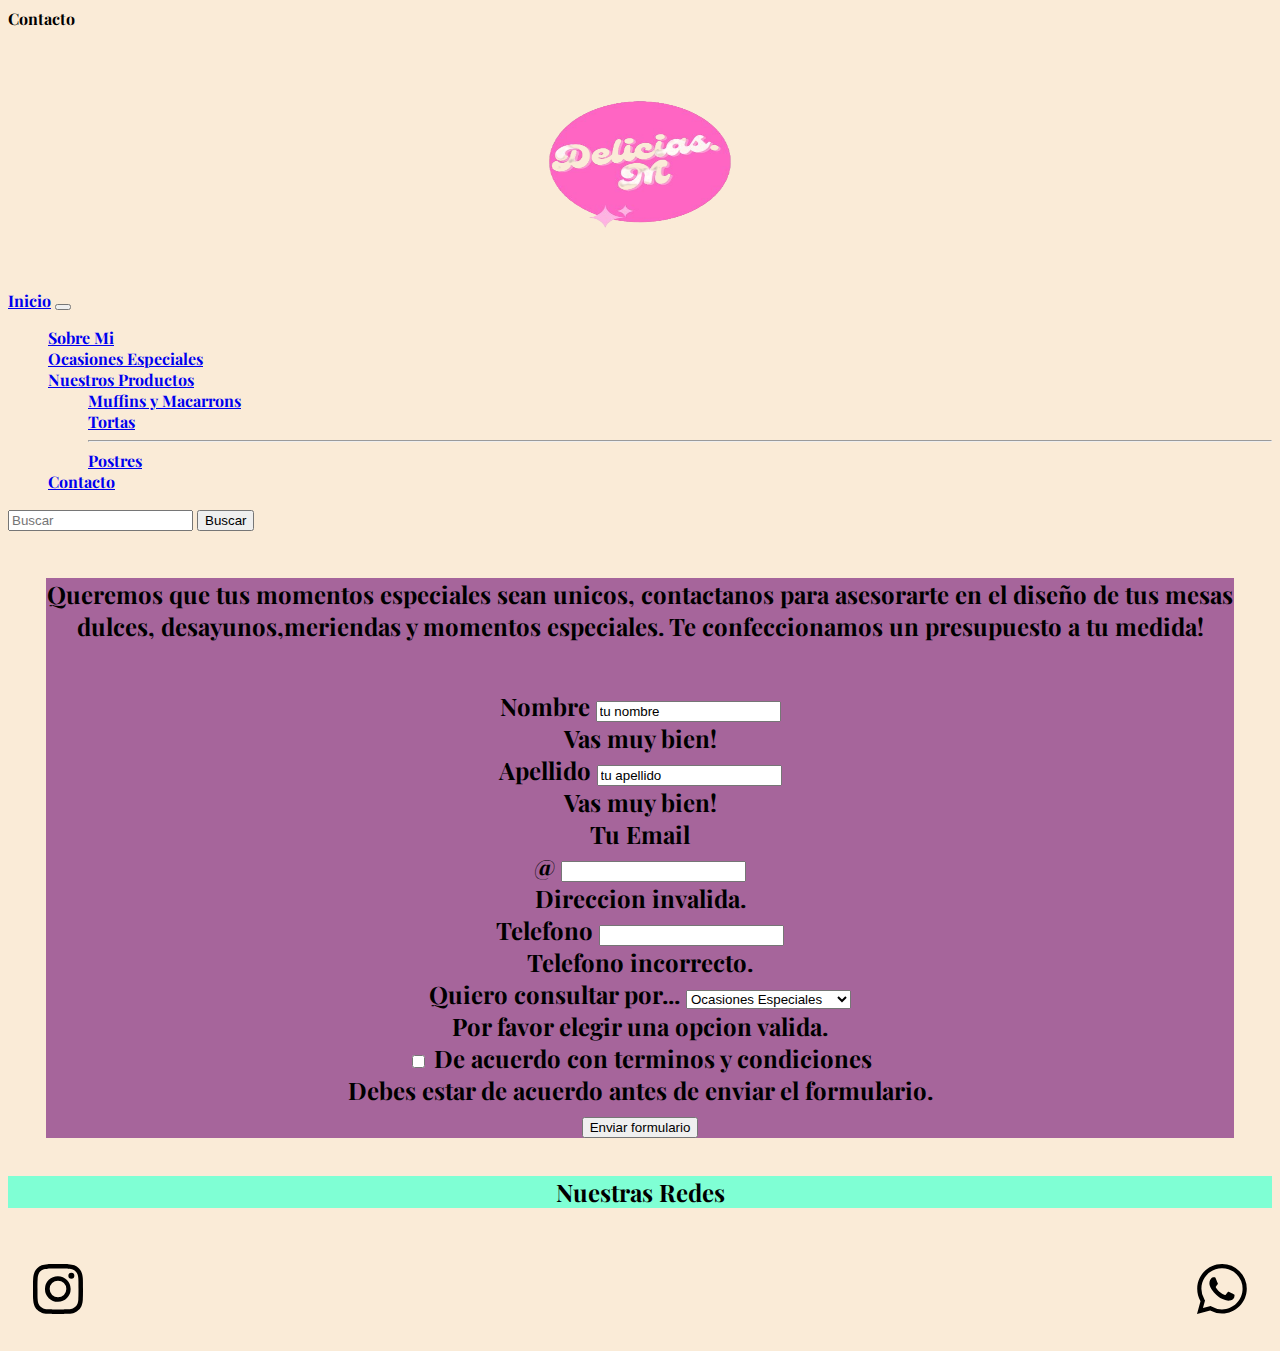
<file: pages/contacto.html>
<!DOCTYPE html>
<html lang="es">
<head>
	<meta charset="UTF-8">
	<meta name="viewport" content="width=device-width, initial-scale=1.0">
	<meta name="description" content="Pagina de Contacto de Delicias.M">
	<meta name="keywords" content="contacto, formulario,llamar,enviarmail,redes,contactar,delicias.m,comprar,presupuesto,consultar,pedir.encargar"
	<title>Contacto</title>
	<link href="https://cdn.jsdelivr.net/npm/bootstrap@5.2.0/dist/css/bootstrap.min.css" rel="stylesheet" integrity="sha384-gH2yIJqKdNHPEq0n4Mqa/HGKIhSkIHeL5AyhkYV8i59U5AR6csBvApHHNl/vI1Bx" crossorigin="anonymous">
    <link rel="stylesheet" href="../css/estilos.css">
</head>
<body class="body">

	<header>
	
		<div class="logo">
		<img src="../imagenes/picwish.png" width="300px" height="200px" >
	     </div>
		<nav class="navbar navbar-expand-lg bg-pink ">
			<div class="container-fluid">
			  <a class="navbar-brand" href="../index.html">Inicio</a>
			  <button class="navbar-toggler" type="button" data-bs-toggle="collapse" data-bs-target="#navbarSupportedContent" aria-controls="navbarSupportedContent" aria-expanded="false" aria-label="Toggle navigation">
				<span class="navbar-toggler-icon"></span>
			  </button>
			  <div class="collapse navbar-collapse" id="navbarSupportedContent">
				<ul class="navbar-nav me-auto mb-2 mb-lg-0">
				  <li class="nav-item">
					<a class="nav-link " href="sobremi.html">Sobre Mi</a>
				  </li>
				  <li class="nav-item">
					<a class="nav-link" href="especiales.html">Ocasiones Especiales</a>
				  </li>
				  <li class="nav-item dropdown">
					<a class="nav-link dropdown-toggle" href="producto.html"button" data-bs-toggle="dropdown" aria-expanded="false">
					  Nuestros Productos
					</a>
					<ul class="dropdown-menu">
					  <li><a class="dropdown-item" href="producto.html">Muffins y Macarrons</a></li>
					  <li><a class="dropdown-item" href="producto.html">Tortas</a></li>
					  <li><hr class="dropdown-divider"></li>
					  <li><a class="dropdown-item" href="producto.html">Postres</a></li>
					</ul>
				  </li>
				  <li class="nav-item">
					<a class="nav-link" href="contacto.html">Contacto</a>
				</ul>
				<form class="d-flex" role="search">
				  <input class="form-control me-2" type="search" placeholder="Buscar" aria-label="Search">
				  <button class="btn btn-outline-success" type="submit">Buscar</button>
				</form>
			  </div>
			</div>
		  </nav>
	
	</header>
	
	 <section>

		<h2 class="encabezado">Queremos que tus momentos especiales sean unicos, contactanos para asesorarte en el  diseño de
			tus mesas dulces, desayunos,meriendas y momentos especiales.
			Te confeccionamos un presupuesto a tu medida!</p>

		<form class="row g-3 needs-validation" novalidate>
			<div class="col-md-4">
			  <label for="validationCustom01" class="form-label">Nombre</label>
			  <input type="text" class="form-control" id="validationCustom01" value="tu nombre" required>
			  <div class="valid-feedback">
				Vas muy bien!
			  </div>
			</div>
			<div class="col-md-4">
			  <label for="validationCustom02" class="form-label">Apellido</label>
			  <input type="text" class="form-control" id="validationCustom02" value="tu apellido" required>
			  <div class="valid-feedback">
				Vas muy bien!
			  </div>
			</div>
			<div class="col-md-4">
			  <label for="validationCustomUsername" class="form-label">Tu Email</label>
			  <div class="input-group has-validation">
				<span class="input-group-text" id="inputGroupPrepend">@</span>
				<input type="text" class="form-control" id="validationCustomUsername" aria-describedby="inputGroupPrepend" required>
				<div class="invalid-feedback">
				  Direccion invalida.
				</div>
			  </div>
			</div>
			<div class="col-md-6">
			  <label for="validationCustom03" class="form-label">Telefono</label>
			  <input type="text" class="form-control" id="validationCustom03" required>
			  <div class="invalid-feedback">
				Telefono incorrecto.
			  </div>
			</div>
			<div class="col-md-3">
			  <label for="validationCustom04" class="form-label">Quiero consultar por...</label>
			  <select class="form-select" id="validationCustom04" required>
				<option selected disabled value="">Ocasiones Especiales</option>
				<option>Desayunos y Meriendas</option>
				<option> Mesas Dulces </option>
				<option> CandyBar</option>
				<option>Tortas</option>
				<option> Muffins</option>
				<option> Postres</option>
				<option> Macarrons</option>
			
			  </select>
			  <div class="invalid-feedback">
				Por favor elegir una opcion valida.
			  </div>
			</div>
			
			<div class="col-12">
			  <div class="form-check">
				<input class="form-check-input" type="checkbox" value="" id="invalidCheck" required>
				<label class="form-check-label" for="invalidCheck">
				  De acuerdo con terminos y condiciones
				</label>
				<div class="invalid-feedback">
				  Debes estar de acuerdo antes de enviar el formulario.
				</div>
			  </div>
			</div>
			<div class="col-12">
			  <button class="btn btn-primary" type="submit">Enviar formulario</button>
			</div>
		  </form>

			<h2>Nuestras Redes</h2>
	</section>

	<footer>
		
		
		<a href="https://z-p15.www.instagram.com/delicias_.m/?hl=es-la">  <img src="../imagenes/instagram.svg" alt="logo instagram" width="50px"></a>
		
		<a href="https://wa.link/ak0ez0"> <img src="../imagenes/whatsapp.svg" alt="logo whatsapp" width="50px"></a>
		

		
	</footer>

</body>
</html>
</file>
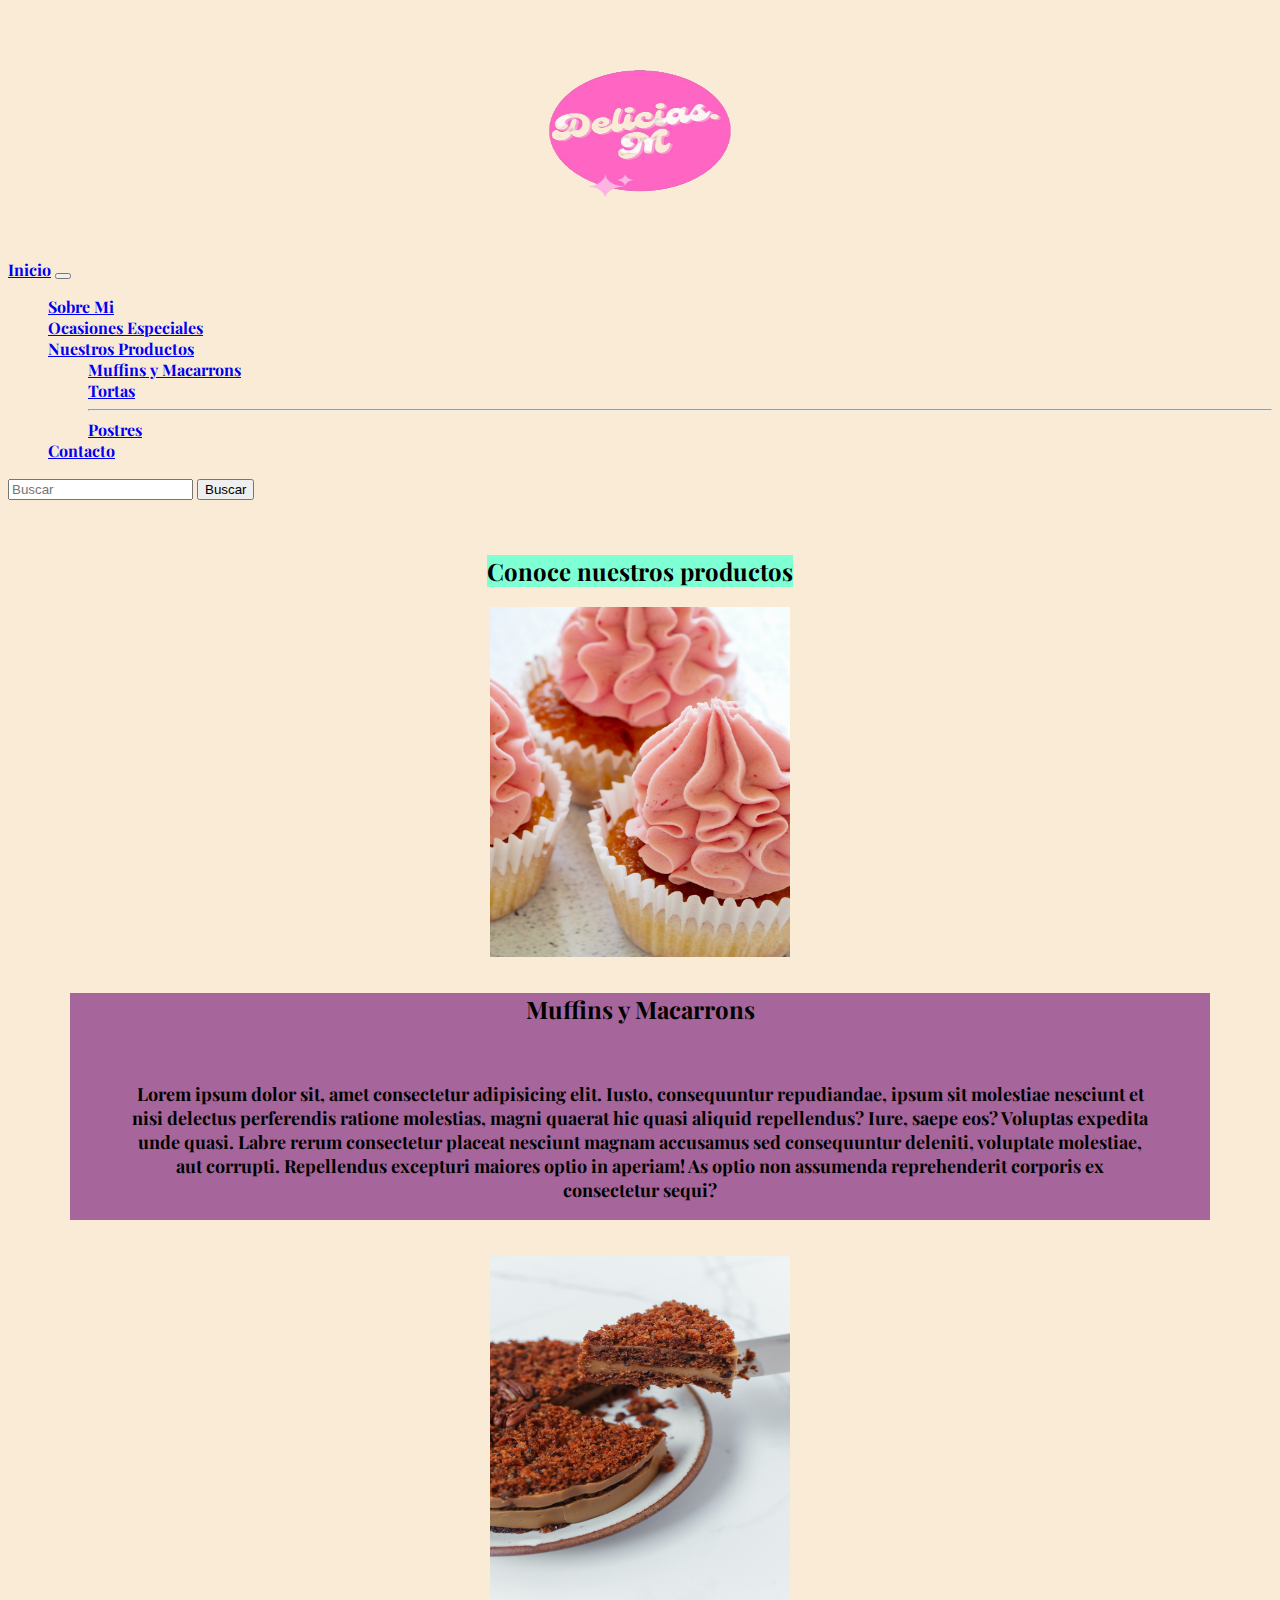
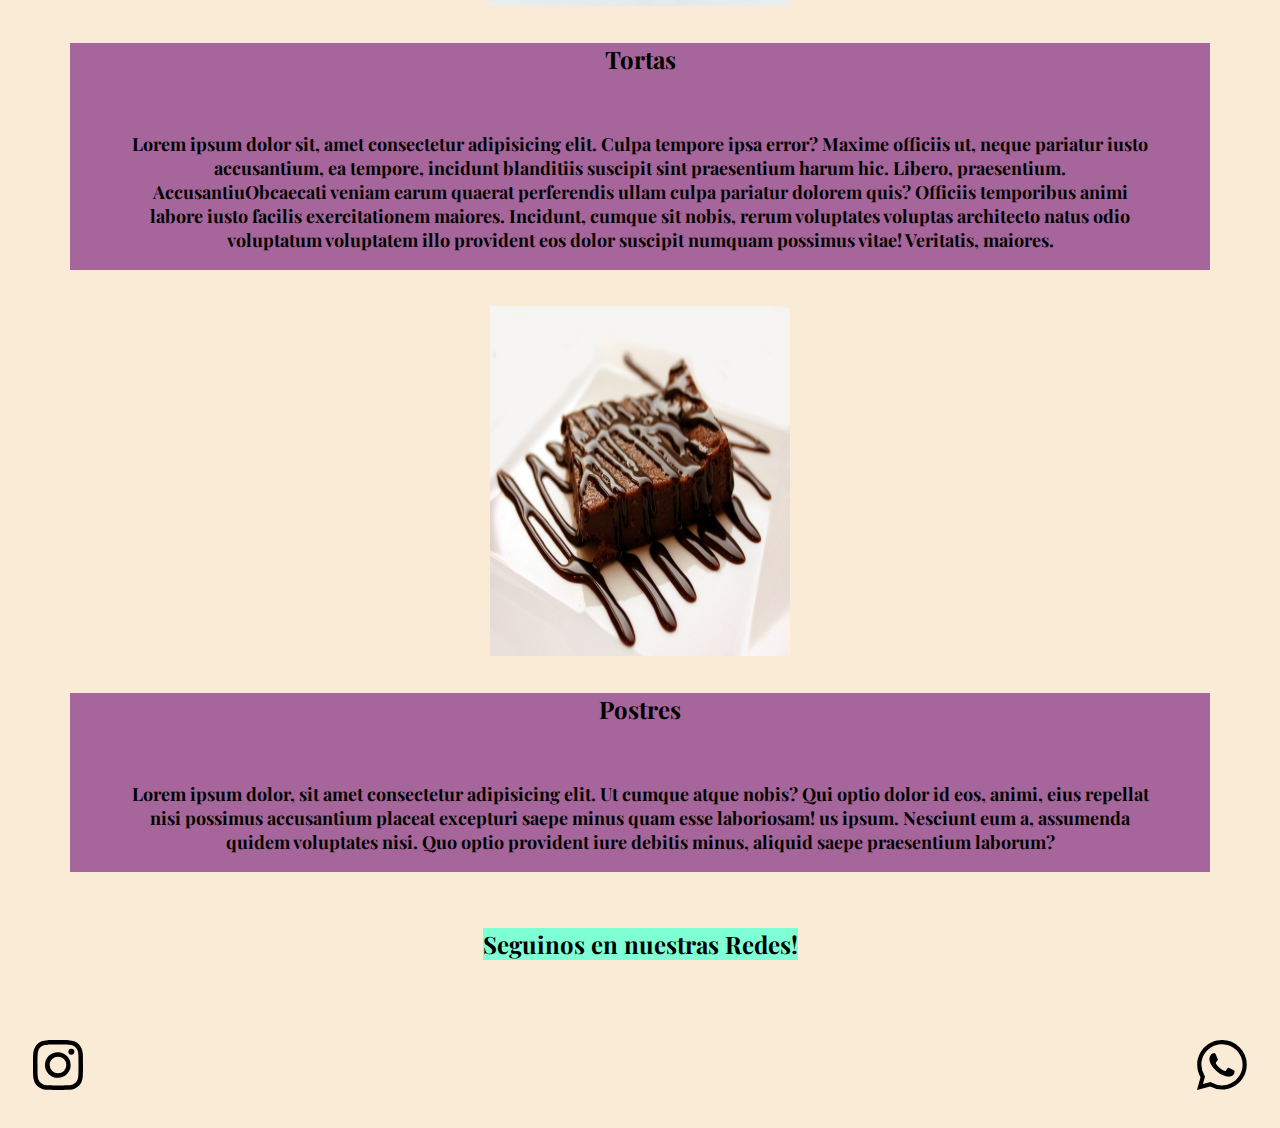
<file: pages/producto.html>
<!DOCTYPE html>
<html lang="es">
<head>
	<meta charset="UTF-8">
	<meta http-equiv="X-UA-Compatible" content="IE=edge">
	<meta name="viewport" content="width=device-width, initial-scale=1.0">
	<meta name="description" content="pagina de los productos que se ofrecen en delicia.m">
	<meta name="keywords" content="productos,tortas,budines,muffins,dulces,macarrons,rellenos,mousse,ganache,decoracion de tortas,lemon pie,tartas frutales">
	<title>Producto</title>
	<link href="https://cdn.jsdelivr.net/npm/bootstrap@5.2.0/dist/css/bootstrap.min.css" rel="stylesheet" integrity="sha384-gH2yIJqKdNHPEq0n4Mqa/HGKIhSkIHeL5AyhkYV8i59U5AR6csBvApHHNl/vI1Bx" crossorigin="anonymous">

	<link rel="stylesheet" href="../css/estilos.css">
</head>
<body class="body">
	<header>
	
		<div class="logo">
		<img src="../imagenes/picwish.png" width="300px" height="200px" >
	     </div>
		<nav class="navbar navbar-expand-lg bg-pink ">
			<div class="container-fluid">
			  <a class="navbar-brand" href="../index.html">Inicio</a>
			  <button class="navbar-toggler" type="button" data-bs-toggle="collapse" data-bs-target="#navbarSupportedContent" aria-controls="navbarSupportedContent" aria-expanded="false" aria-label="Toggle navigation">
				<span class="navbar-toggler-icon"></span>
			  </button>
			  <div class="collapse navbar-collapse" id="navbarSupportedContent">
				<ul class="navbar-nav me-auto mb-2 mb-lg-0">
				  <li class="nav-item">
					<a class="nav-link " href="./sobremi.html">Sobre Mi</a>
				  </li>
				  <li class="nav-item">
					<a class="nav-link" href="especiales.html">Ocasiones Especiales</a>
				  </li>
				  <li class="nav-item dropdown">
					<a class="nav-link dropdown-toggle" href="producto.html"button" data-bs-toggle="dropdown" aria-expanded="false">
					  Nuestros Productos
					</a>
					<ul class="dropdown-menu">
					  <li><a class="dropdown-item" href="producto.html">Muffins y Macarrons</a></li>
					  <li><a class="dropdown-item" href="producto.html">Tortas</a></li>
					  <li><hr class="dropdown-divider"></li>
					  <li><a class="dropdown-item" href="producto.html">Postres</a></li>
					</ul>
				  </li>
				  <li class="nav-item">
					<a class="nav-link" href="contacto.html">Contacto</a>
				</ul>
				<form class="d-flex" role="search">
				  <input class="form-control me-2" type="search" placeholder="Buscar" aria-label="Search">
				  <button class="btn btn-outline-success" type="submit">Buscar</button>
				</form>
			  </div>
			</div>
		  </nav>
	
	</header>
	
	<section class="producto">
	
	
		<h2> Conoce nuestros productos</h2>
	
		<img src="../imagenes/pexels-jess-bailey-designs-853004.jpg" alt="cupcake" height="350" width="300">

		<h2 class="encabezado">Muffins y Macarrons
			<p class="textolorem">Lorem ipsum dolor sit, amet consectetur adipisicing elit. Iusto, consequuntur repudiandae, ipsum sit molestiae nesciunt et nisi delectus perferendis ratione molestias, magni quaerat hic quasi aliquid repellendus? Iure, saepe eos?
			Voluptas expedita unde quasi. Labre rerum consectetur placeat nesciunt magnam accusamus sed consequuntur deleniti, voluptate molestiae, aut corrupti. Repellendus excepturi maiores optio in aperiam!
			As optio non assumenda reprehenderit corporis ex consectetur sequi?</p>
		</h2>
		
		
		<img src="../imagenes/pexels-polina-tankilevitch-5848119.jpg"torta" width="300" height="350" class="image">
		<h2 class="encabezado">
		    Tortas
			<p class="textolorem">Lorem ipsum dolor sit, amet consectetur adipisicing elit. Culpa tempore ipsa error? Maxime officiis ut, neque pariatur iusto accusantium, ea tempore, incidunt blanditiis suscipit sint praesentium harum hic. Libero, praesentium.
			AccusantiuObcaecati veniam earum quaerat perferendis ullam culpa pariatur dolorem quis?
			Officiis temporibus animi labore iusto facilis exercitationem maiores. Incidunt, cumque sit nobis, rerum voluptates voluptas architecto natus odio voluptatum voluptatem illo provident eos dolor suscipit numquam possimus vitae! Veritatis, maiores.</p>
		</h2>
		<img src="../imagenes/pexels-pixabay-45202.jpg" alt="postre" width="300" height="350">
		<h2 class="encabezado">Postres
			<p class="textolorem">Lorem ipsum dolor, sit amet consectetur adipisicing elit. Ut cumque atque nobis? Qui optio dolor id eos, animi, eius repellat nisi possimus accusantium placeat excepturi saepe minus quam esse laboriosam!
			us ipsum. Nesciunt eum a, assumenda quidem voluptates nisi. Quo optio provident iure debitis minus, aliquid saepe praesentium laborum?</p>
		</h2>
		
		<h2>Seguinos en nuestras Redes!</h2>
		
	</section>


	<footer>
		
		<a href="https://z-p15.www.instagram.com/delicias_.m/?hl=es-la"> <img src="../imagenes/instagram.svg" alt="logo instagram" width="50px"></a>

		<a href="https://wa.link/ak0ez0"> <img src="../imagenes/whatsapp.svg" alt="logo whatssap" width="50px"></a>
		
		
	
	</footer>
	
</body>
</html>
</file>
<file: css/estilos.css>
@import url("https://fonts.googleapis.com/css2?family=Playfair+Display:wght@500&display=swap");
body {
  font-family: "Playfair Display", serif;
  font-weight: bold;
  background-color: antiquewhite;
}

.body {
  display: inline-grid;
  grid-template-columns: 3fr;
  justify-content: center;
  gap: 10px;
}
.body .logo {
  display: grid;
  padding-bottom: 2%;
  padding-left: 2%;
  padding-right: 2%;
  padding-top: 2%;
  justify-content: center;
}

#enlace {
  text-decoration: none;
}

#enlace1 {
  text-decoration: none;
}

#enlace2 {
  text-decoration: none;
}

#enlace3 {
  text-decoration: none;
}

#enlace4 {
  text-decoration: none;
}

ul {
  list-style-type: none;
}

h2 {
  background-color: aquamarine;
  text-align: center;
  font-size: x-large;
}

footer {
  display: inline-flex;
  align-items: center;
  justify-content: space-between;
  padding: 2%;
}

article {
  display: grid;
  justify-content: center;
}

@media screen and (min-width: 320px) {
  .body {
    display: grid;
    grid-template-columns: 1fr;
    justify-content: center;
    row-gap: 10px;
  }
  .foto {
    filter: grayscale(100%);
    transition: all 2s;
  }
  .foto:hover {
    filter: grayscale(0);
    transform: scale(1.5);
  }
  .fotoCont {
    overflow: hidden;
  }
}
@media screen and (min-width: 1200px) {
  .body {
    display: grid;
    grid-template-columns: 1fr;
    justify-content: center;
    row-gap: 10px;
  }
}
.textolorem, .texto {
  background-color: #A6659B;
  font-size: large;
  margin-top: 5%;
  -webkit-padding-start: 5%;
  padding-inline-start: 5%;
  -webkit-padding-end: 5%;
  padding-inline-end: 5%;
}

.carousel {
  width: 30%;
  margin: 0 auto;
}

.sobremi {
  display: grid;
  width: 30%;
  margin: 0 auto;
}

h1 {
  font-weight: 200;
  font-size: x-large;
  color: black;
}

h3 {
  background-color: aquamarine;
  font-size: x-large;
  -webkit-animation-duration: 3s;
  animation-duration: 3s;
  -webkit-animation-name: aparecer;
  animation-name: aparecer;
  -webkit-animation-iteration-count: infinite;
  animation-iteration-count: infinite;
}

@-webkit-keyframes aparecer {
  0% {
    opacity: 0;
  }
  100% {
    opacity: 1;
  }
}
@keyframes aparecer {
  0% {
    opacity: 0;
  }
  100% {
    opacity: 1;
  }
}
article {
  display: grid;
  grid-template-columns: 1fr;
  margin: 2%;
  padding: 2%;
  justify-items: center;
}

.producto {
  display: grid;
  grid-template-columns: 1fr;
  justify-items: center;
  padding: 2%;
}

section .trabajos {
  display: grid;
}

.Whatssap {
  background-color: green;
}

.Instagram {
  background-color: fuchsia;
}

.whatssapDos {
  background-color: green;
}

.encabezado {
  background-color: #A6659B;
  display: grid;
  margin: 3%;
}

.filtros {
  filter: grayscale(100%);
}

.filtros:hover {
  filter: grayscale(0%);
}/*# sourceMappingURL=estilos.css.map */
</file>
